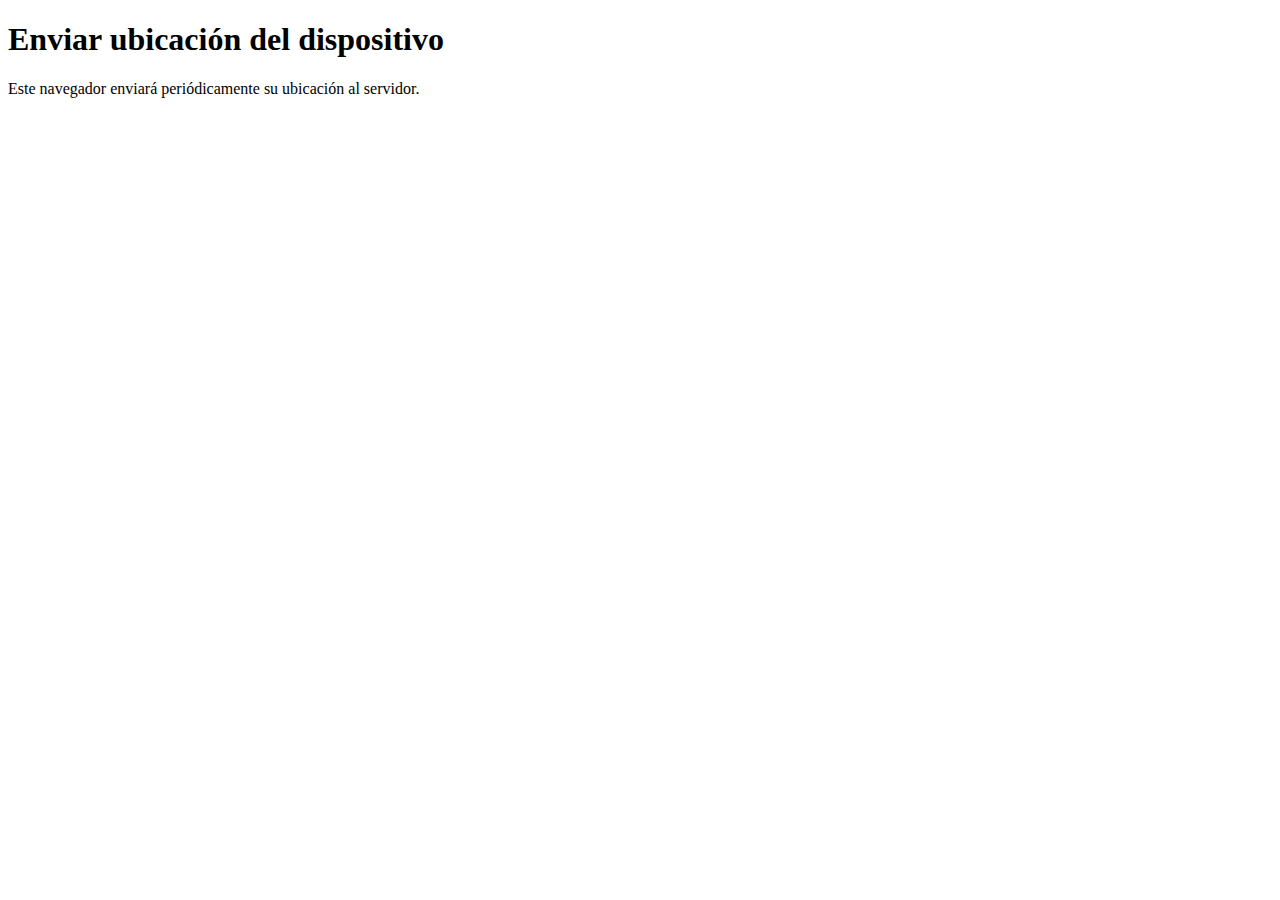
<file: templates/enviar_ubicacion.html>
<!DOCTYPE html>
<html lang="es">
<head>
    <meta charset="UTF-8">
    <meta name="viewport" content="width=device-width, initial-scale=1.0">
    <title>Enviar Ubicación</title>
</head>
<body>
    <h1>Enviar ubicación del dispositivo</h1>
    <p>Este navegador enviará periódicamente su ubicación al servidor.</p>

    <script>
        navigator.geolocation.watchPosition(function(position) {
            fetch('https://seguimientovehiculos.onrender.com/api/ubicacion', {
                method: 'POST',
                headers: {
                    'Content-Type': 'application/json'
                },
                body: JSON.stringify({
                    lat: position.coords.latitude,
                    lon: position.coords.longitude
                })
            }).then(response => response.json())
              .then(data => console.log("Ubicación enviada:", data));
        }, function(error) {
            console.error("Error al obtener la ubicación:", error);
        }, {
            enableHighAccuracy: true
        });
    </script>
</body>
</html>
</file>
